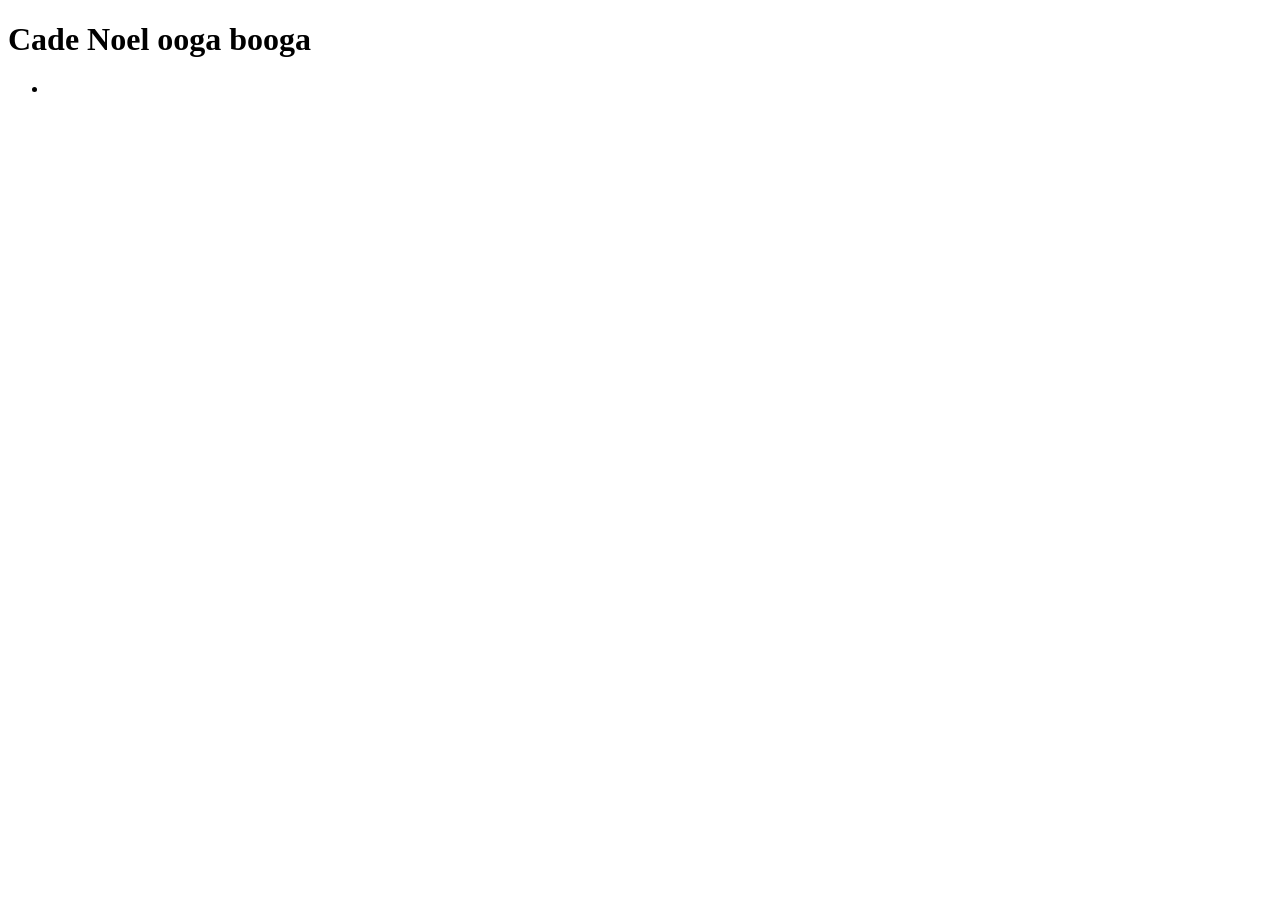
<file: index.html>
<!DOCTYPE html>
<html lang="en">
<head>
    <meta charset="UTF-8">
    <meta name="viewport" content="width=device-width, initial-scale=1.0">
    <title>Cade Noel</title>
</head>
<body>
    <h1>Cade Noel ooga booga</h1>
    <nav>
        <ul>
            <li><a href="css-demo/index.html/a></li>
            
        </ul>
    </nav>
</body>
</html>
</file>
